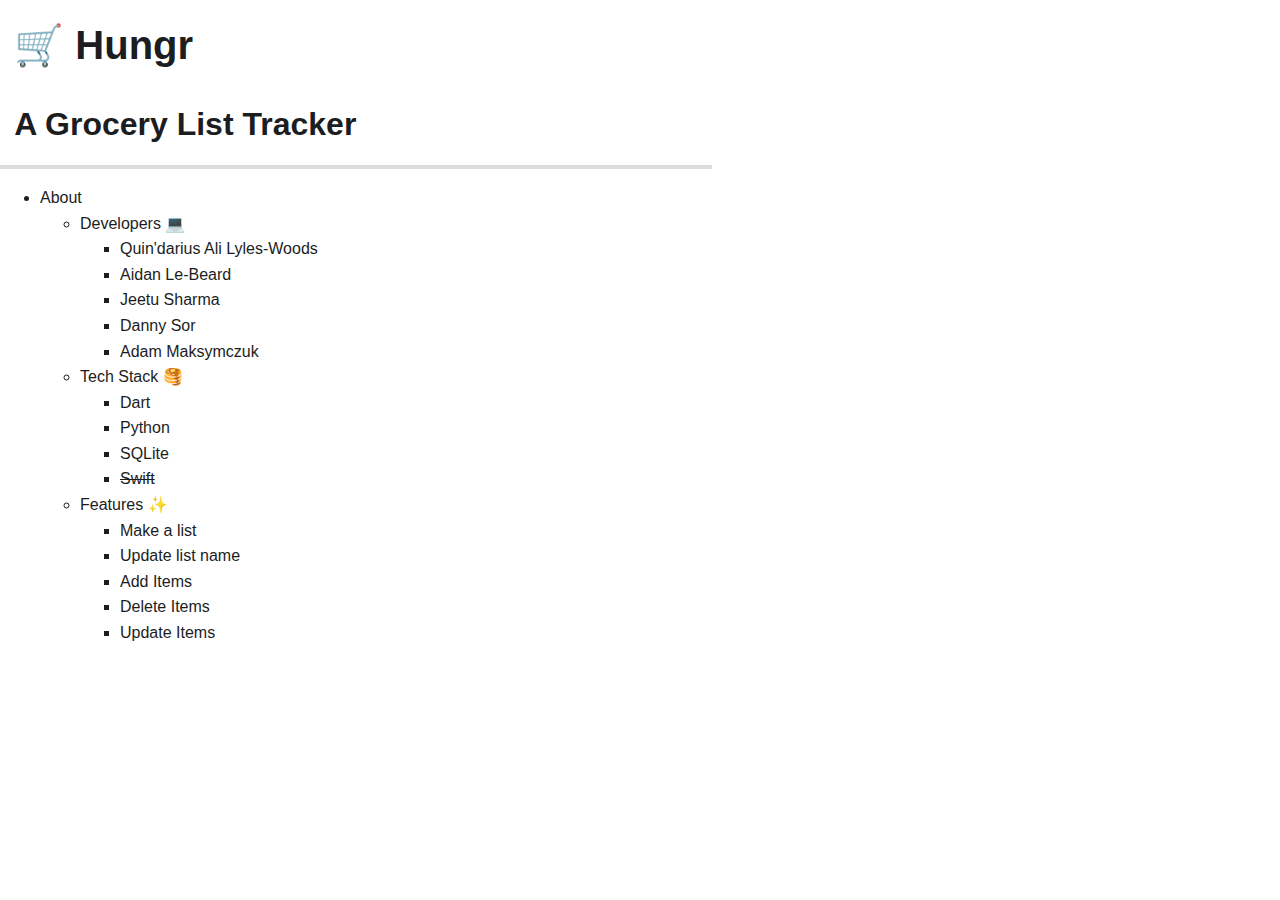
<file: website/index.html>
<!DOCTYPE html>
<html lang="en">
  <head>
	<meta charset="utf-8" />
	<title>Hungr</title>
	<meta name="robots" content="index,follow" />
	<meta name="description" content="A Grocery List Tracker" />
	<meta name="viewport" content="width=device-width, initial-scale=1" />
	<link rel="stylesheet" href="bolt.css" />
	<meta name="viewport" content="width=device-width, initial-scale=1.0" />
  </head>
  <body>
	  <h1>🛒 Hungr </h1>
	  <h2>
		  A Grocery List Tracker
	  </h2>
	  <hr />
	  <ul>
		  <li>
			  About
		  </li>
		  <ul>
			  <li>
				  Developers 💻
			  </li>
			  <ul>
				  <li>
					  Quin'darius Ali Lyles-Woods
				  </li>
				  <li>
					  Aidan Le-Beard
				  </li>
				  <li>
					  Jeetu Sharma
				  </li>
				  <li>
					  Danny Sor
				  </li>
				  <li>
					  Adam Maksymczuk
				  </li>
			  </ul>
			  <li>
				  Tech Stack 🥞
			  </li>
			  <ul>
				  <li>
					  Dart
				  </li>
				  <li>
					  Python
				  </li>
				  <li>
					  SQLite
				  </li>
				  <li>
					  <strike>Swift</strike>
				  </li>
			  </ul>
			  <li>
				  Features ✨
			  </li>
			  <ul>
				  <li>
					  Make a list
				  </li>
				  <li>
					  Update list name
				  </li>
				  <li>
					  Add Items
				  </li>
				  <li>
					  Delete Items
				  </li>
				  <li>
					  Update Items
				  </li>
			  </ul>
		  </ul>
	  </ul>
  </body>
</html>
</file>
<file: website/bolt.css>
/**
 * Bolt.css
 * Version 0.2.0
 * https://github.com/tbolt/boltcss
 *
 * Sections
 * 1. Content sectioning
 * 2. Text content
 * 3. Inline text semantics
 * 4. Image and multimedia
 * 5. Tables
 * 6. Forms
 * 7. Interactive elements
 *
 */

 * {
 }

:root {
  --links: #4589ee;
  --highlight-border-radius: 7px;
  --border-radius: 11px;

  --background-body: #fff;
  --background-main: #f1f1f1;
  --text: #1c1d1e;
  --border: #dddddd;
  --hover-highlight: #b8b8b8;
  --shadow-color: #545454;
  --table-highlight: #f1f1f1;
  --select-icon-url: url("data:image/svg+xml,%3Csvg width='292' height='292' viewBox='0 0 292 292' xmlns='http://www.w3.org/2000/svg' xmlns:xlink='http://www.w3.org/1999/xlink'%3E%3Cpath id='Path' fill='%23222222' stroke='none' d='M 287 69 C 283.606537 65.469971 278.895844 63.513214 274 63.600006 L 18.4 63.600006 C 13.4 63.600006 9.1 65.400009 5.5 69 C 1.984143 72.328568 -0.005267 76.958466 -0 81.800003 C -0 86.800003 1.8 91.100006 5.4 94.699997 L 133.399994 222.600006 C 137 226.200012 141.199997 228 146.199997 228 C 151.199997 228 155.399994 226.200012 159 222.600006 L 287 94.600006 C 290.5 91.100006 292.399994 86.800003 292.399994 81.800003 C 292.399994 76.800003 290.5 72.600006 286.899994 69 Z'/%3E%3C/svg%3E");
}

@media (prefers-color-scheme: dark) {
  :root {
	--background-body: #0f0f0f;
	--background-main: #222;
	--text: #efefef;
	--border: #444;
	--hover-highlight: #888;
	--shadow-color: #bebebe;
	--table-highlight: #222;
	--select-icon-url: url("data:image/svg+xml,%3Csvg width='292' height='292' viewBox='0 0 292 292' xmlns='http://www.w3.org/2000/svg' xmlns:xlink='http://www.w3.org/1999/xlink'%3E%3Cpath id='Path' fill='%23ffffff' stroke='none' d='M 287 69 C 283.606537 65.469971 278.895844 63.513214 274 63.600006 L 18.4 63.600006 C 13.4 63.600006 9.1 65.400009 5.5 69 C 1.984143 72.328568 -0.005267 76.958466 -0 81.800003 C -0 86.800003 1.8 91.100006 5.4 94.699997 L 133.399994 222.600006 C 137 226.200012 141.199997 228 146.199997 228 C 151.199997 228 155.399994 226.200012 159 222.600006 L 287 94.600006 C 290.5 91.100006 292.399994 86.800003 292.399994 81.800003 C 292.399994 76.800003 290.5 72.600006 286.899994 69 Z'/%3E%3C/svg%3E");
  }
}

*,
::after,
::before {
  box-sizing: border-box;
}

html,
body {
  margin: 0;
  font-size: 12pt;
  font-family: -apple-system, BlinkMacSystemFont, "Segoe UI", Roboto,
	Oxygen-Sans, Ubuntu, Cantarell, "Helvetica Neue", sans-serif;
  color: var(--text);
  background: var(--background-body);
  max-width: 80ch;
}

/* Content sectioning */
address {
  font-style: normal;
  line-height: 1.6rem;
}

/* Todo: Revisit this and try to find a way to handle margin depending on float direction  */
aside {
  width: 40%;
  padding: 0.84rem;
  margin: 0.16rem;
  font-style: italic;
  color: var(--text);
  background-color: var(--background-main);
  border-radius: var(--border-radius);
}

/* No styles provided */
footer {
}
header {
}

h1 {
  font-size: 2.5rem;
  padding: 2%;
}

h2 {
  font-size: 2rem;
  padding: 2%;
}

h3 {
  font-size: 1.75rem;
  padding: 2%;
}

h4 {
  font-size: 1.5rem;
  padding: 2%;
}

h5 {
  font-size: 1.25rem;
  font-weight: normal;
  padding: 2%;
}

h6 {
  font-size: 1rem;
  font-weight: normal;
  padding: 2%;
}

h1,
h2,
h3,
h4,
h5,
h6 {
  margin-top: 0.5rem;
  margin-bottom: 0.5rem;
}

h1,
h2,
h3,
h4,
b,
strong,
th {
  font-weight: 700;
}

/* Not provided */
hgroup {
}

/* Not provided */
main {
}

/* Not provided */
nav {
}

/* Not provided */
section {
}

/* Text content */
blockquote {
  position: relative;
  padding-left: 1.5rem;
  margin: 0;
}

blockquote:before {
  content: "";
  display: block;
  position: absolute;
  left: 0;
  height: 100%;
  border-left: 7px solid var(--border);
  border-radius: 6px;
}

dd {
  margin-left: 0;
  padding-bottom: 11px;
}

dl {
}

dt {
  font-weight: bold;
}

figcaption {
  padding-top: 10px;
  font-size: 0.8rem;
}

figure {
  margin: 0;
}

hr {
  border: 2px solid var(--border);
}

ul,
ol {
}

li {
  line-height: 1.6em;
}

p {
  display: block;
  line-height: 1.6em;
}

/* Inline text elements */
a {
  color: var(--links);
}

mark,
samp,
kbd,
code,
time {
  border-radius: var(--highlight-border-radius, 4px);
}

mark {
  background-color: #fffab7;
  padding: 3px 5px;
}

samp {
  display: inline-block;
  font-weight: bold;
  padding: 10px 20px;
  background-color: var(--background-main);
  color: var(--text);
}

kbd,
time {
  padding: 2px 4px;
  background-color: var(--background-main);
  color: var(--text);
}

code {
  font-size: 1em;
  padding: 2px 4px;
  background-color: whitesmoke;
  color: black;
  border: 1px solid darkgray;
  max-width: fit-content;
  overflow-x: auto;
}

pre > code {
  padding: 10px;
  display: block;
  overflow-x: auto;
}

pre {
  margin: 0;
}

sup,
sub {
  line-height: normal;
}

/* Image and multimedia */
audio,
img,
video {
  border-radius: var(--border-radius);
  max-width: 100%;
}

img {
  height: auto;
}

/* Tables */
table {
  width: fit-content;
  border: 1px solid var(--background-main);
  background: var(--background-main);
  border-radius: var(--border-radius);
}

table tr:last-child td:first-child {
  border-bottom-left-radius: 8px;
}

table tr:last-child td:last-child {
  border-bottom-right-radius: 8px;
}

table tr:first-child th:first-child {
  border-top-left-radius: 8px;
}

table tr:first-child th:last-child {
  border-top-right-radius: 8px;
}

th {
  background-color: var(--background-main);
}

td {
  background: var(--background-body);
}

td,
th {
  text-align: left;
  padding: 8px;
}

thead {
  border-collapse: collapse;
}

tfoot {
  border-top: 1px solid black;
}

table tr:hover td,
tbody tr:nth-child(even):hover td {
  background-color: var(--table-highlight);
}

/* Form elements */
input,
button,
select,
optgroup,
textarea {
  margin: 0;
}

button,
select,
input[type="submit"],
input[type="button"],
input[type="checkbox"],
input[type="range"],
input[type="radio"] {
  cursor: pointer;
}

button {
  color: var(--text);
  background-color: var(--background-main);
  font-family: inherit;
  font-size: inherit;
  padding: 6px 15px 6px 15px;
  border: 1px solid transparent;
  border-radius: 6px;
  box-shadow: 0px 1px 1.5px rgb(158 158 158 / 60%);
}

button:active {
  box-shadow: none;
  border: 1px solid var(--border);
}

button:disabled,
button[disabled] {
  box-shadow: none;
  border: 1px solid var(--border);
  cursor: initial;
  opacity: 0.55;
}

label {
  display: block;
  max-width: fit-content;
}

input {
  font-size: 1em;
  background-color: var(--background-main);
  border: 1px solid var(--border);
  color: var(--text);
  margin: 6px 0px;
  padding: 11px;
  border-radius: var(--border-radius);
  max-width: fit-content;
  outline: none;
  display: inline-block;
  appearance: none;
}

input[type="checkbox"],
input[type="radio"] {
  vertical-align: middle;
  position: relative;
  margin-right: 0.33em;
  margin-top: 0.31em;
}

input[type="checkbox"] {
  border-radius: 7px;
}

input[type="radio"] {
  border-radius: 100%;
}

input[type="checkbox"]:checked,
input[type="radio"]:checked {
  border: 1px solid var(--links);
  background: var(--links);
}

input[type="checkbox"]:checked {
  background-image: url("data:image/svg+xml,%3csvg xmlns='http://www.w3.org/2000/svg' viewBox='0 0 20 20'%3e%3cpath fill='none' stroke='%23fff' stroke-linecap='round' stroke-linejoin='round' stroke-width='3.5' d='M6 10l3 3l6-6'/%3e%3c/svg%3e");
}

input[type="radio"]:checked {
  background-image: url("data:image/svg+xml,%3csvg xmlns='http://www.w3.org/2000/svg' viewBox='-4 -4 8 8'%3e%3ccircle r='2' fill='%23fff'/%3e%3c/svg%3e");
}

input[type="range"] {
  vertical-align: middle;
  appearance: auto;
}

textarea {
  font-family: inherit;
  font-size: 1em;
  background-color: var(--background-main);
  border: 1px solid var(--border);
  padding: 11px;
  color: var(--text);
  border-radius: var(--border-radius);
  outline: none;
  resize: none;
  max-width: 100%;
}

select {
  display: inline-block;
  vertical-align: middle;
  font-size: 1rem;
  color: var(--text);
  padding: 0.6em 2em 0.5em 0.8em;
  margin: 6px 0px;
  max-width: fit-content;
  box-sizing: border-box;
  border: 1px solid var(--border);
  box-shadow: 0 1px 0 1px rgba(0, 0, 0, 0.04);
  border-radius: 0.5em;
  appearance: none;
  background-color: var(--background-main);
  background-image: var(--select-icon-url);
  background-repeat: no-repeat, repeat;
  background-position: right 0.7em top 50%, 0 0;
  background-size: 0.65em auto, 100%;
}

/* Todo: update styles when using multiple mode */
select:is([multiple]) {
  background: none;
  height: fit-content;
}

fieldset:hover,
input:hover,
textarea:hover,
select:hover {
  border-color: var(--hover-highlight);
}

meter {
  height: 2.2em;
  vertical-align: middle;
}

fieldset {
  border: 1px var(--border) solid;
  border-radius: 6px;
  margin: 0;
  margin-bottom: 6px;
  padding: 10px;
  max-width: fit-content;
}

/* Interactive elements */
details {
  border: 1px solid #aaa;
  border-radius: 7px;
  padding: 0.5em 0.5em 0;
}

summary {
  font-weight: bold;
  margin: -0.5em -0.5em 0;
  padding: 0.5em;
}

details[open] {
  padding: 0.5em;
}

details[open] summary {
  border-bottom: 1px solid #aaa;
  margin-bottom: 0.5em;
}
</file>
